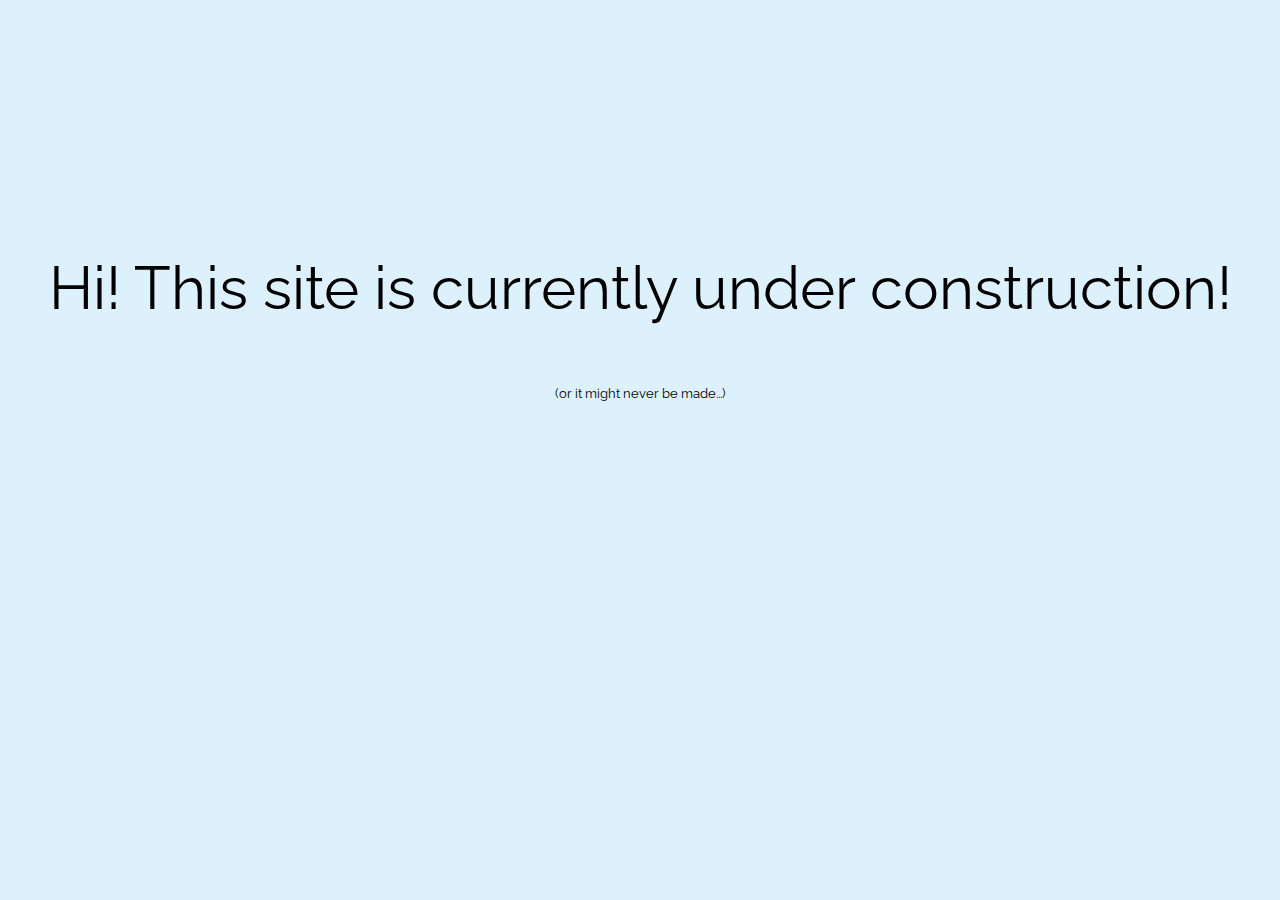
<file: index.html>
<!DOCTYPE html>
<html>
<head>
  <!--<link href="//maxcdn.bootstrapcdn.com/bootstrap/3.3.0/css/bootstrap.min.css" rel="stylesheet">-->
  <link href='http://fonts.googleapis.com/css?family=Raleway' rel='stylesheet' type='text/css'>
  <link href="style.css" rel="stylesheet"></link>
  <title>WolfCorp</title>
</head>
<body>
<div class="construction">
  <p>Hi! This site is currently under construction!</p>
  <small>(or it might never be made...)</small>
</div>
</body>
</html>
</file>
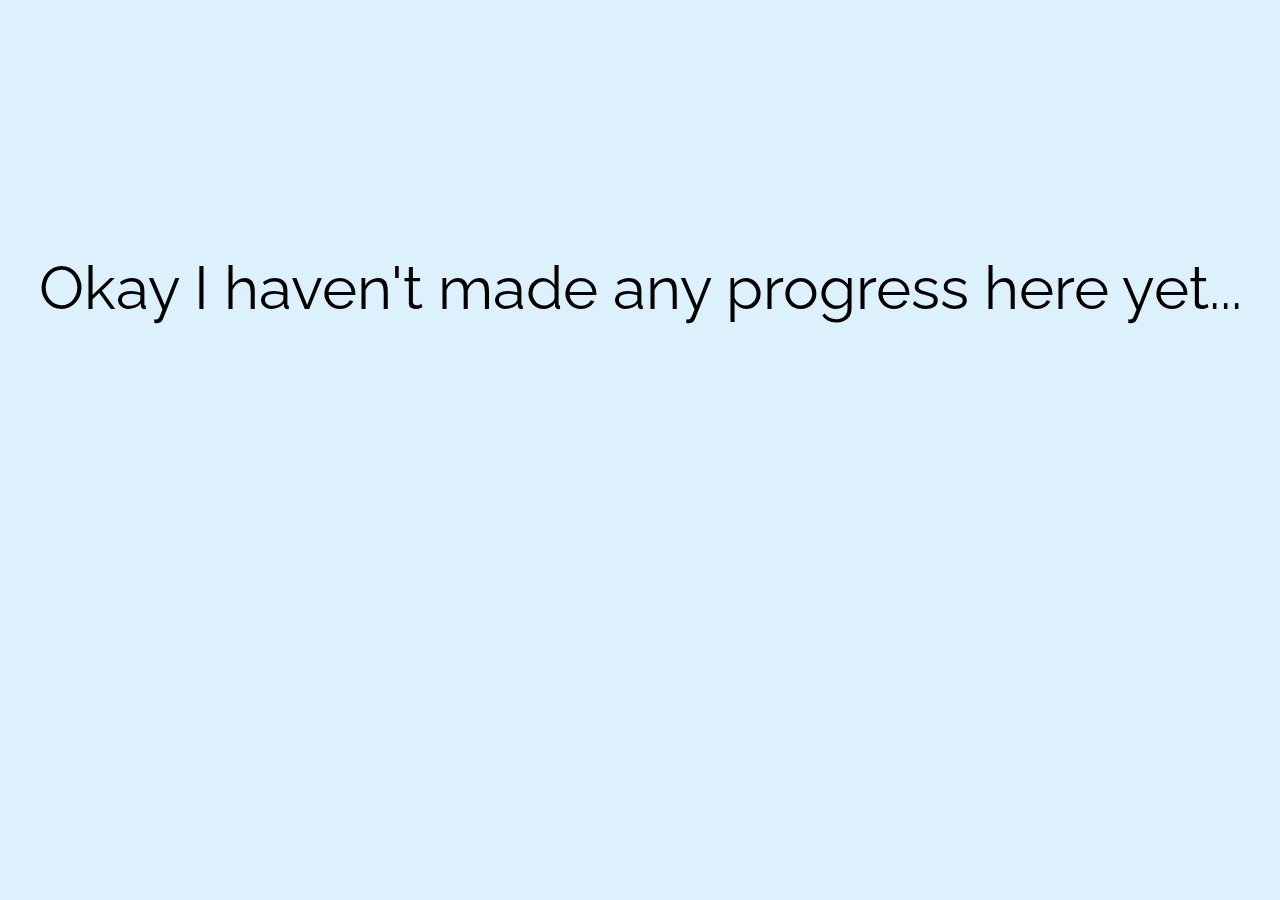
<file: site/index.html>
<!DOCTYPE html>
<html>
<head>
  <!--<link href="http://maxcdn.bootstrapcdn.com/bootstrap/3.3.0/css/bootstrap.min.css" rel="stylesheet">-->
  <link href="http://fonts.googleapis.com/css?family=Raleway" rel='stylesheet' type='text/css'>
  <link href="../style.css" rel="stylesheet"></link>
  <title>WolfCorp</title>
</head>
<body>
  <div class="construction">
    <p>Okay I haven't made any progress here yet...</p>
  </div>
</body>
</html>
</file>
<file: style.css>
body{
  background-color: #ddf1fc;
}

.construction{
  margin-top: 20%;
  text-align: center;
  font-family: 'Raleway', sans-serif;
}

.construction p{
  font-size: 375%;
}
</file>
